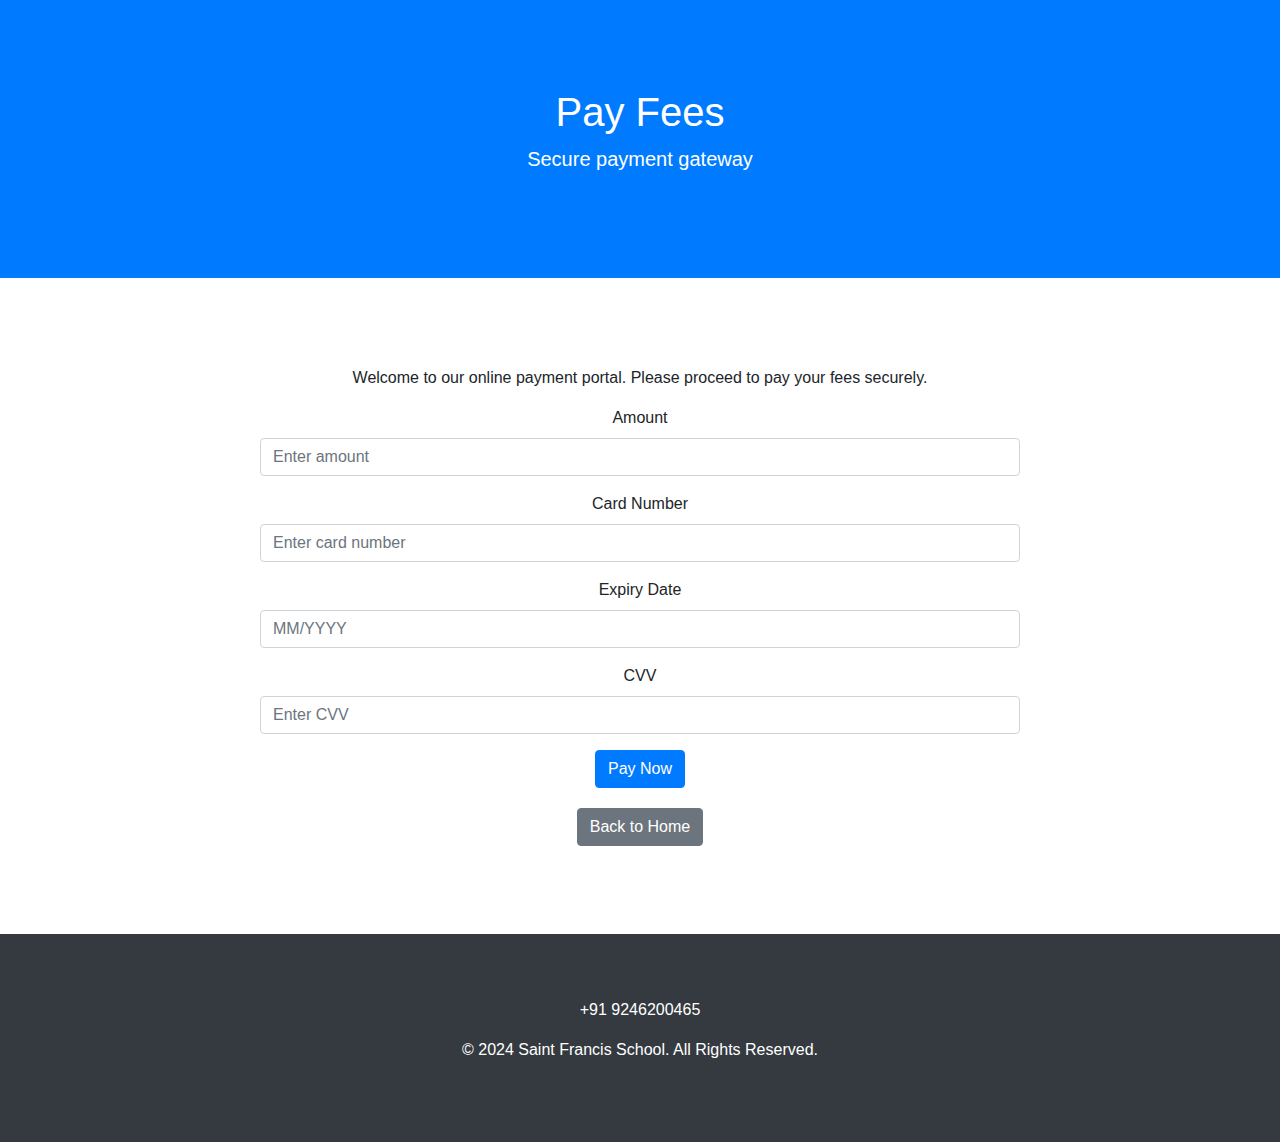
<file: payfees.html>
<!DOCTYPE html>
<html lang="en">
<head>
    <meta charset="UTF-8">
    <meta name="viewport" content="width=device-width, initial-scale=1.0">
    <title>Pay Fees - Saint Francis School (SFS)</title>
    <link href="https://stackpath.bootstrapcdn.com/bootstrap/4.5.2/css/bootstrap.min.css" rel="stylesheet">
    <style>
        .container {
            max-width: 800px;
            margin: 0 auto;
            padding: 40px 20px;
            text-align: center;
        }
        .btn-back {
            margin-top: 20px;
        }
    </style>
</head>
<body>
    <header class="bg-primary text-white text-center py-5">
        <div class="container">
            <h1>Pay Fees</h1>
            <p class="lead">Secure payment gateway</p>
        </div>
    </header>

    <section class="py-5">
        <div class="container">
            <p>Welcome to our online payment portal. Please proceed to pay your fees securely.</p>
            <form>
                <div class="form-group">
                    <label for="amount">Amount</label>
                    <input type="text" class="form-control" id="amount" placeholder="Enter amount">
                </div>
                <div class="form-group">
                    <label for="card-number">Card Number</label>
                    <input type="text" class="form-control" id="card-number" placeholder="Enter card number">
                </div>
                <div class="form-group">
                    <label for="expiry">Expiry Date</label>
                    <input type="text" class="form-control" id="expiry" placeholder="MM/YYYY">
                </div>
                <div class="form-group">
                    <label for="cvv">CVV</label>
                    <input type="text" class="form-control" id="cvv" placeholder="Enter CVV">
                </div>
                <button type="submit" class="btn btn-primary">Pay Now</button>
            </form>
            <a href="index.html" class="btn btn-secondary btn-back">Back to Home</a>
        </div>
    </section>

    <footer class="bg-dark text-white text-center py-4">
        <div class="container">
            <p>+91 9246200465</p>
            <p>&copy; 2024 Saint Francis School. All Rights Reserved.</p>
        </div>
    </footer>

    <script src="https://code.jquery.com/jquery-3.5.1.slim.min.js"></script>
    <script src="https://cdn.jsdelivr.net/npm/@popperjs/core@2.5.4/dist/umd/popper.min.js"></script>
    <script src="https://stackpath.bootstrapcdn.com/bootstrap/4.5.2/js/bootstrap.min.js"></script>
</body>
</html>
</file>
